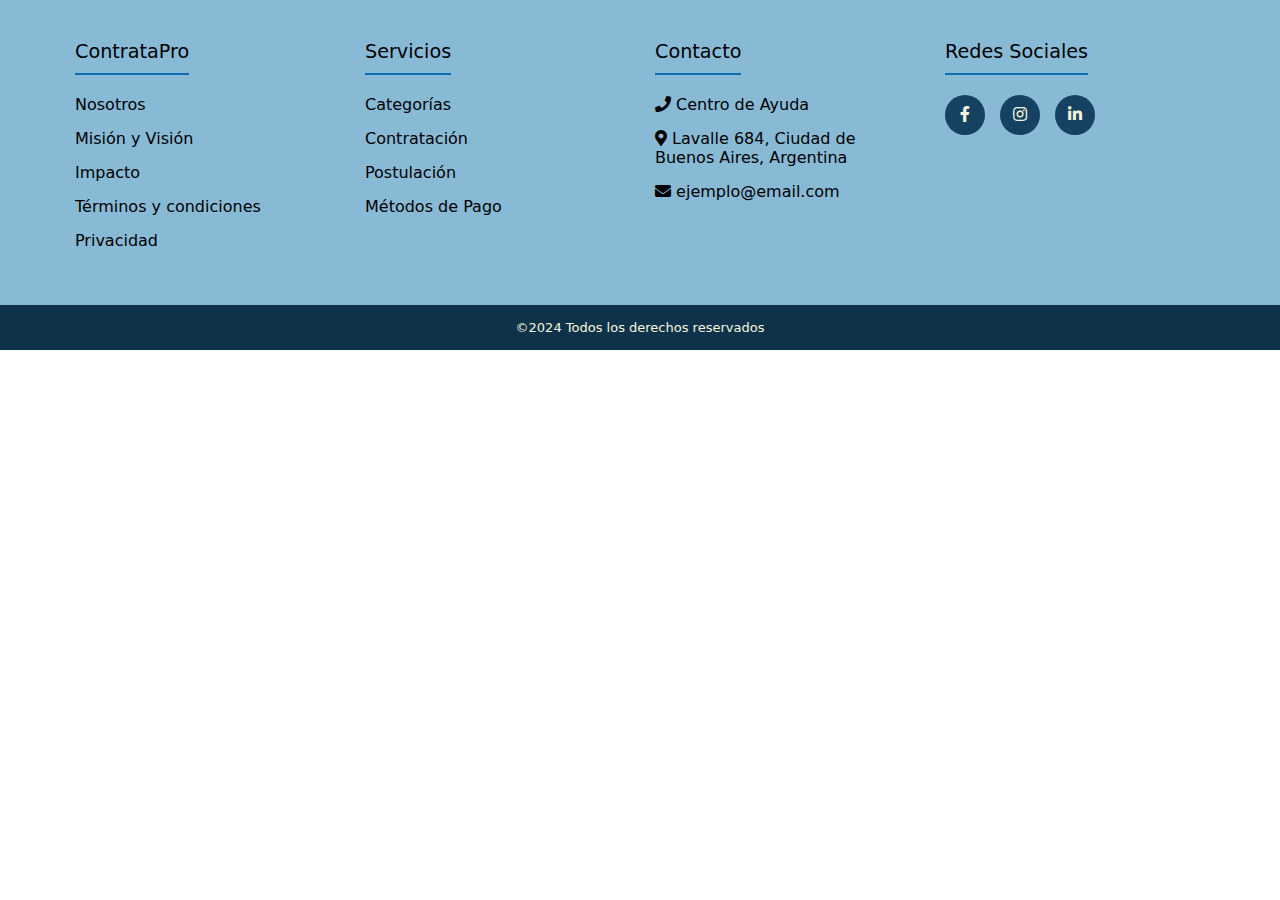
<file: html y style/index.html>
<!DOCTYPE html>
<html lang="es">
<head>
    <meta charset="UTF-8">
    <meta name="viewport" content="width=device-width, initial-scale=1.0">
    <title>ContrataPro</title>
    <link rel="apple-touch-icon" sizes="180x180" href="/apple-touch-icon.png">
    <link rel="icon" type="image/png" sizes="32x32" href="/favicon-32x32.png">
    <link rel="icon" type="image/png" sizes="16x16" href="/favicon-16x16.png">
    <link rel="apple-touch-icon" sizes="192x192" href="android-chrome-192x192.png">
    <link rel="icon" type="image/png" sizes="512x512" href="android-chrome-512x512.png">
    <link rel="manifest" href="/site.webmanifest">
    <link rel="stylesheet" href="https://cdnjs.cloudflare.com/ajax/libs/font-awesome/5.15.3/css/all.min.css">
    <link rel="stylesheet" href="styles.css">
</head>
<body>
    <footer class="footer">
        <div class="container">
            <div class="footer-row">
                <div class="link">
                    <h4>ContrataPro</h4>
                    <ul>
                        <li><a href="#">Nosotros</a></li>
                        <li><a href="#">Misión y Visión</a></li>
                        <li><a href="#">Impacto</a></li>
                        <li><a href="#">Términos y condiciones</a></li>
                        <li><a href="#">Privacidad</a></li>
                    </ul>
                </div>
                <div class="link">
                    <h4>Servicios</h4>
                    <ul>
                        <li><a href="#">Categorías</a></li>
                        <li><a href="#">Contratación</a></li>
                        <li><a href="#">Postulación</a></li>
                        <li><a href="#">Métodos de Pago</a></li>
                    </ul>
                </div>
                <div class="link">
                    <h4>Contacto</h4>
                    <ul>
                        <li><a href="#"><i class="fas fa-phone"></i> Centro de Ayuda</li></a>
                        <li> <a href="https://www.google.com/maps?sca_esv=7e370cf0159e2ba3&rlz=1C1GCEA_enAR1020AR1020&output=search&q=educaci%C3%B3n+it&source=lnms&fbs=[base64]&entry=mc&ved=1t:200715&ictx=111" target="_blank"><i class="fas fa-map-marker-alt"></i> Lavalle 684, Ciudad de Buenos Aires, Argentina</li></a>
                        <li><a href="#"><i class="fas fa-envelope"></i> ejemplo@email.com</li></a>
                    </ul>
                </div>
                <div class="link">
                    <h4>Redes Sociales</h4>
                    <div class="redes">
                        <a href="#"><i class="fab fa-facebook-f"></i></a>
                        <a href="#"><i class="fab fa-instagram"></i></a>
                        <a href="#"><i class="fab fa-linkedin-in"></i></a>
                    </div>
                </div>
            </div>
        </div>
    </footer>
    <div class="politicas">
        <p>©2024 Todos los derechos reservados</p>
    </div>
</body>
</html>
</file>
<file: html y style/styles.css>
*{
    margin: 0;
    padding: 0;
    box-sizing: border-box;
    list-style: none;
    font-family: system-ui, -apple-system, BlinkMacSystemFont, 'Segoe UI', Roboto, Oxygen, Ubuntu, Cantarell, 'Open Sans', 'Helvetica Neue', sans-serif;
}

.container{
    max-width: 1200px;
    margin: 0 auto;
    padding: 0 20px; 
}

.footer{
    background-color: #88bad6;
    padding: 40px 0;
}

.footer-row{
    display: flex;
    flex-wrap: wrap;
}

.link{
    width: 25%;
    padding: 0 15px;
}

.link h4{
    font-size: 1.2rem; 
    color: black;
    margin-bottom: 20px;
    font-weight: 500;
    border-bottom: 2px solid #0f6db1;
    padding-bottom: 10px;
    display: inline-block;
}

.link ul li a{
    font-size: 1 rem;
    text-decoration: none;
    color: black ;
    display: block;
    margin-bottom: 15px;
    transition: color 0.3s ease, padding-left 0.3s ease;
}

.link ul li a:hover {
    color: white;
    padding-left: 6px;
}

.redes a{
    display: inline-block;
    min-width: 40px;
    background-color: #154162;
    margin: 0 10px 10px 0;
    text-align: center;
    line-height: 40px;
    border-radius: 50%;
    color: beige;
    transition: all .5s ease ;
}

.redes a:hover{
    background-color: black;
    transform: translateY(-10px); 
    box-shadow: 0 12px 16px rgba(0, 0, 0, 0.2);
}

@media(max-width: 767px){
    .link h4 {
        font-size: 1rem;
    }

    .link ul li a {
        font-size: 1rem;
    }
}

.politicas {
    color: beige;
    background-color: #0f324b ;
    display: flex;
    justify-content: center;
    align-items: center; 
    padding: 15px 5px;
    font-size: small;
}
</file>
